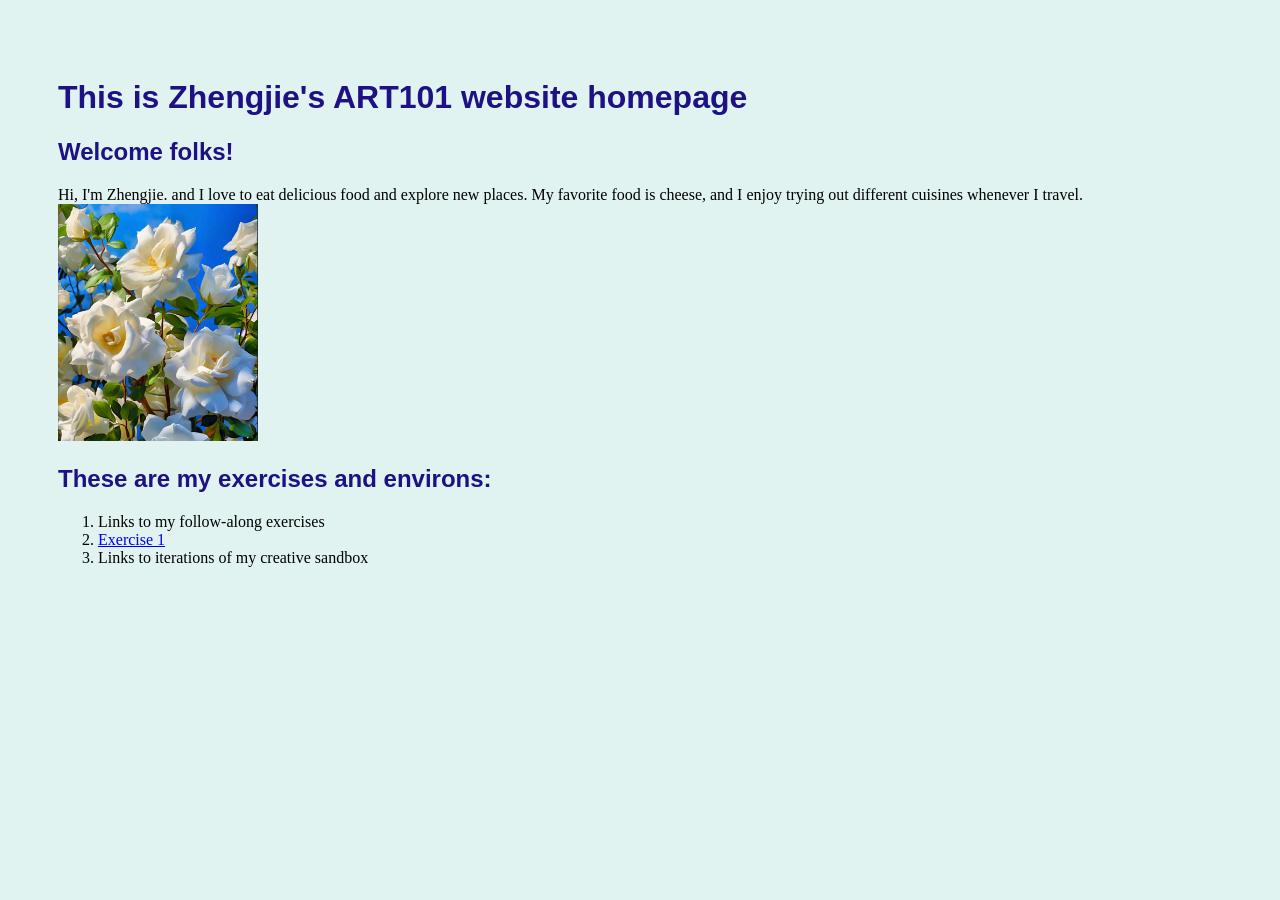
<file: index.html>
<!doctype html>
<html lang="en">
<head>
    <meta charset="utf-8">
    <title>Ilia's ART101 Homepage</title>
    <link href="site.css" rel="stylesheet" type="text/css">
</head>
<body>
    <h1>This is Zhengjie's ART101 website homepage</h1>
    <h2>Welcome folks!</h2>
    <p>
    Hi, I'm Zhengjie. and I love to eat delicious food and explore new places. My favorite food is cheese, and I enjoy trying out different cuisines whenever I travel.
    <img src="cape jasmine.png">

    <h2>These are my exercises and environs:</h2>
    
    <ol>
    <li>Links to my follow-along exercises</li>
    <li><a href="exercise/ex01.html">Exercise 1</a></li>
    <li>Links to iterations of my creative sandbox</li>
    </ol>


</body>
</html>
</file>
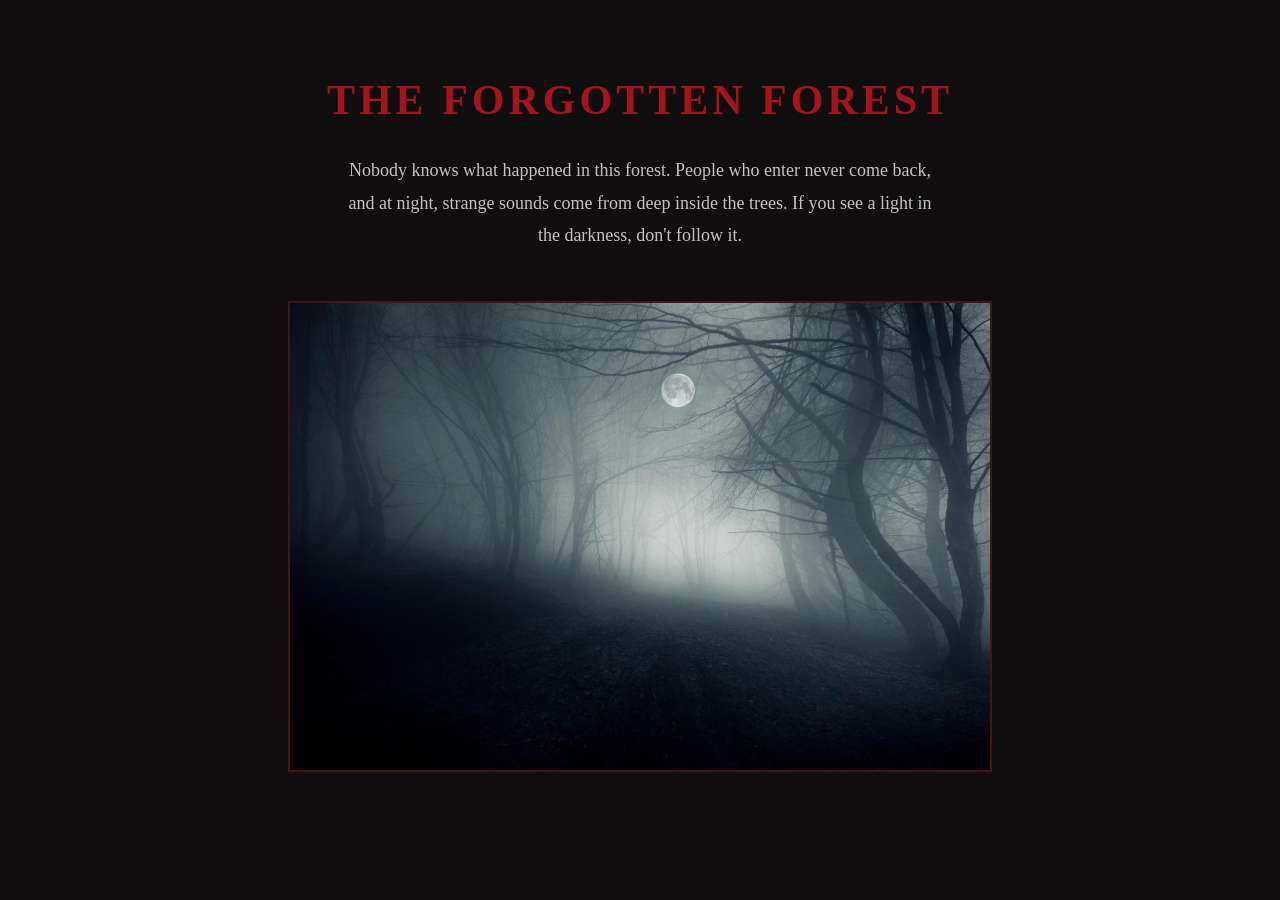
<file: environ/env01.html>
<!doctype html>
<html lang="en">
<head>
    <meta charset="utf-8">
    <title>Horror World</title>
    <link href="env.css" rel="stylesheet" type="text/css">
</head>
<body>
    <h1>THE FORGOTTEN FOREST</h1>

    <p>
        Nobody knows what happened in this forest.
        People who enter never come back, and at night,
        strange sounds come from deep inside the trees.
        If you see a light in the darkness, don't follow it.
    </p>

    <img src="forest.jpg" alt="A dark and abandoned forest">
</body>
</html>
</file>
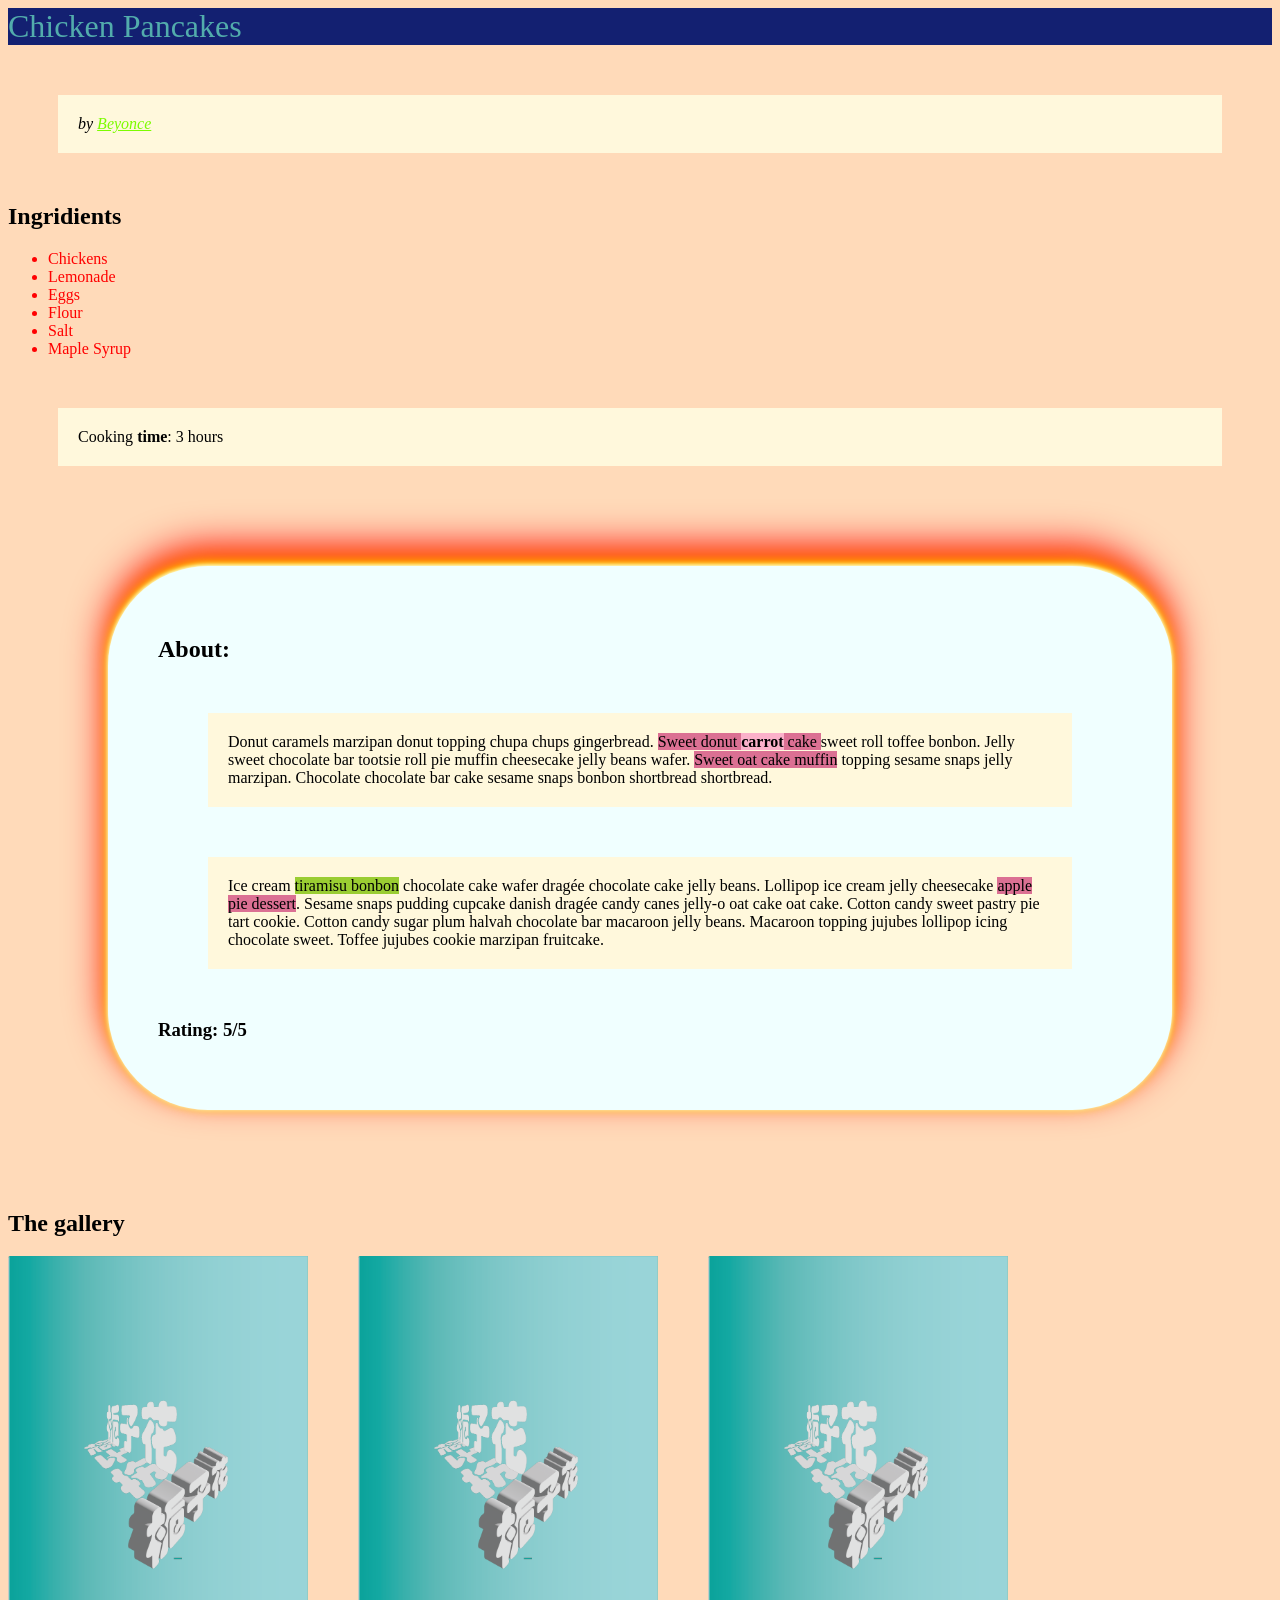
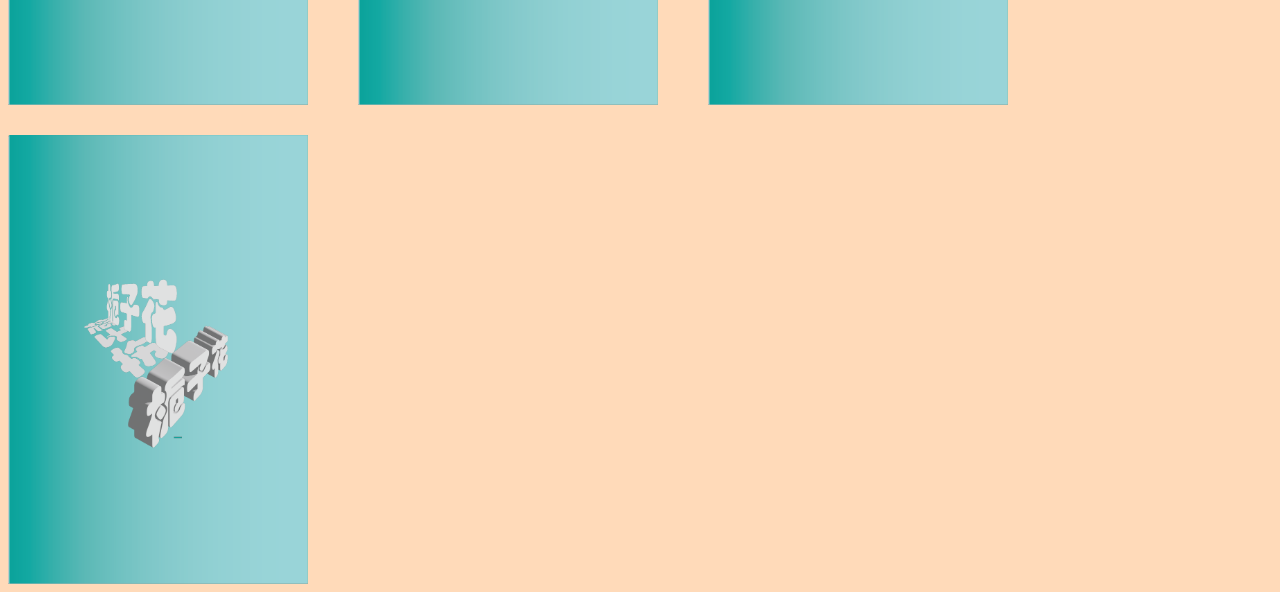
<file: exercise/ex01.html>
<html>

<head>
    <title>Pankaces Recepy</title>
    <meta name="viewport" content="width=device-width, initial-scale=1.0">
    <link href="ex01.css" rel="stylesheet" type="text/css" />
</head>


<body>

    <h1>Chicken Pancakes</h1>

    <p><em>by <a href="https://en.wikipedia.org/wiki/Beyonc%C3%A9" target="_blank">Beyonce</a></em> </p>


    <h2>Ingridients</h2>

    <ul>
        <li>Chickens</li>
        <li>Lemonade</li>
        <li>Eggs</li>
        <li>Flour</li>
        <li>Salt</li>
        <li>Maple Syrup</li>
    </ul>


    <p>Cooking <strong>time</strong>: 3 hours</p>

<div id="main">
    <h2>About:</h2>
    <p>Donut caramels marzipan donut topping chupa chups gingerbread.
        <span class="highlight_01"> Sweet donut
            <strong>carrot</strong> cake
        </span>
        sweet roll toffee bonbon.
        Jelly sweet chocolate bar tootsie roll pie muffin cheesecake jelly beans wafer. <span class="highlight_01">Sweet
            oat cake muffin</span>
        topping sesame snaps jelly marzipan. Chocolate chocolate bar cake sesame snaps bonbon shortbread shortbread.
    </p>

    <p>Ice cream <span class="highlight_02">tiramisu bonbon</span> chocolate cake wafer dragée chocolate cake jelly
        beans. Lollipop ice cream jelly
        cheesecake <span class="highlight_01">apple pie dessert</span>. Sesame snaps pudding cupcake danish dragée candy
        canes jelly-o oat cake oat cake.
        Cotton candy sweet pastry pie tart cookie. Cotton candy sugar plum halvah chocolate bar macaroon jelly beans.
        Macaroon topping jujubes lollipop icing chocolate sweet. Toffee jujubes cookie marzipan fruitcake.</p>

    <h3>Rating: 5/5</h3>

</div>

    <h2>The gallery</h2>

<div id="gallery">
    <img src="p1.png">
    <img src="p1.png">
    <img src="p1.png">
<img src="p1.png">

</div>


</body>


</html>
</file>
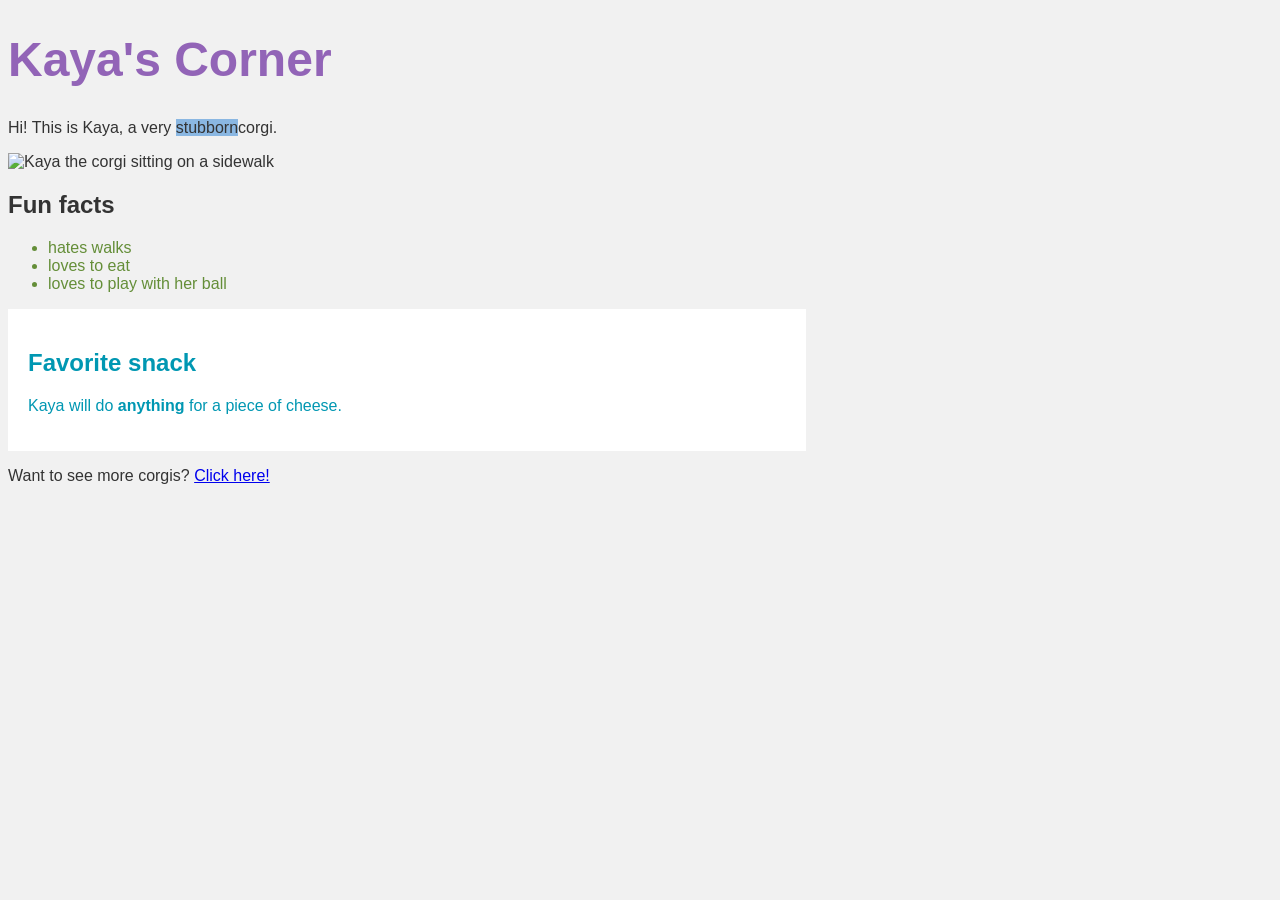
<file: section/dis02.html>
<!DOCTYPE html>
<html lang="en">
<head>
    <meta charset="UTF-8">
    <title>Kaya's Corner</title>

    <!-- TODO 1: connect dis02.css to this page -->
    <link rel="stylesheet" href="dis02.css">
</head>
<body>

    <h1>Kaya's Corner</h1>

    <!-- TODO 2: give the <span> the class "highlight" -->
       
        
    <p>Hi! This is Kaya, a very <span class="highlight">stubborn</span>corgi.</p>

    <!-- TODO 3: fill in the src so the photo shows up.
         The photo is kaya.jpg, inside the images folder. -->
    <img id="kaya-photo"kaya.jpg="" alt="Kaya the corgi sitting on a sidewalk">

    <h2>Fun facts</h2>
    <!-- TODO 4: give each <li> the class "fact" -->
    <ul>
        <li class="fact">hates walks</li>
        <li class="fact">loves to eat</li>
        <li class="fact">loves to play with her ball</li>
    </ul>

    <div class="card">
        <h2>Favorite snack</h2>
        <p>Kaya will do <strong>anything</strong> for a piece of cheese.</p>
    </div>

    <p>Want to see more corgis? <a href="https://www.reddit.com/r/corgi/">Click here!</a></p>

</body>
</html>
</file>
<file: site.css>
body {
    background: #e1f3f1;
    padding: 50px;
}

h1,
h2,
h3 {
    color: #1d1184;
    font-family: sans-serif;
}

img {
    width: 200px;
}
</file>
<file: environ/env.css>
body {
    background-color: #100d0f;
    color: #c9c0c0;
    font-family: Georgia, serif;
    text-align: center;
    padding: 40px;
}

h1 {
    color: #a31320;
    font-size: 42px;
    letter-spacing: 4px;
}

p {
    max-width: 600px;
    margin: 30px auto;
    font-size: 18px;
    line-height: 1.8;
}

img {
    width: 70%;
    max-width: 700px;
    border: 2px solid #4b1118;
    margin-top: 20px;
}
</file>
<file: exercise/ex01.css>
HTML {
    background-color: peachpuff;
}


A {
    color: lawngreen
}

A:hover {
    color: aqua;
    background: rgb(19, 32, 113)
}

UL {
    color: red;
}

h1 {
    background-color: rgb(19, 32, 113);
    color: rgb(82, 172, 172);
    font-weight: normal;
}

P {
    background-color: cornsilk;
    padding: 20px;
    margin: 50px;

}

IMG {
    display: block;



}

IMG:hover {
    width: 70%;
    transition: linear 1000ms;
}

#beyonce {
    width: 70%;
}

.highlight_01 {
    background-color: palevioletred;
}

.highlight_01:hover {
    background-color: rgb(220, 81, 197);
}

.highlight_01 strong {
    background-color: rgb(251, 177, 202);
}

.highlight_02 {
    background-color: yellowgreen;
}

#main {
    background-color: azure;
    padding: 50px;
    margin: 100px;
    box-shadow: #FFF 0 -1px 4px, #ff0 0 -2px 10px, #ff8000 0 -10px 20px, red 0 -18px 40px, 5px 5px 15px 5px rgba(0, 0, 0, 0);
border-radius: 100px;
}

#gallery { display: flex; flex-wrap: wrap;   align-items: flex-start; row-gap: 30px; column-gap: 50px;}
#gallery IMG { width: 300px}
</file>
<file: section/dis02.css>
/* Make your page look exactly like the example!
   Some rules are already done for you. Use them as examples.
   Every color you need is written in the comments. */


/* ----- TAG selectors: style every element of that type ----- */

/* DONE for you: use this as an example of what a finished rule looks like */
body {
    background: #f1f1f1;
    font-family: "Trebuchet MS", sans-serif;
    color: #333333;
}

/* DONE for you */
h1 {
    color: #9264b7;
    font-size: 48px;
}


/* ----- CLASS selectors: style a group ----- */

/* TODO: write the selector for the "highlight" class */
 .highlight { background-color: #8ab7e2;
}

/* TODO: write the selector for the "fact" class */
 .fact {color: #648e38;
}


/* ----- ID selector: style one specific element ----- */

/* TODO: write the selector for the photo's id */
 {
    /* half the width of its parent, but never wider than 300px */
    /* border: 4px solid #0097b2 */
}


/* ----- DIV ----- */

/* DONE for you: notice that everything inside the card turns teal (inheritance!) */
.card {
    background: #ffffff;
    color: #0097b2;
    width: 60%;
    padding: 20px;
}


/* ----- COMBINING selectors ----- */

/* TODO: make ONLY the <strong> inside .card turn #9264b7 */
 {

}


/* ----- STRETCH GOAL: :hover ----- */

/* Done early? Make links turn #ff69b4 when you hover over them */
 {

}
</file>
